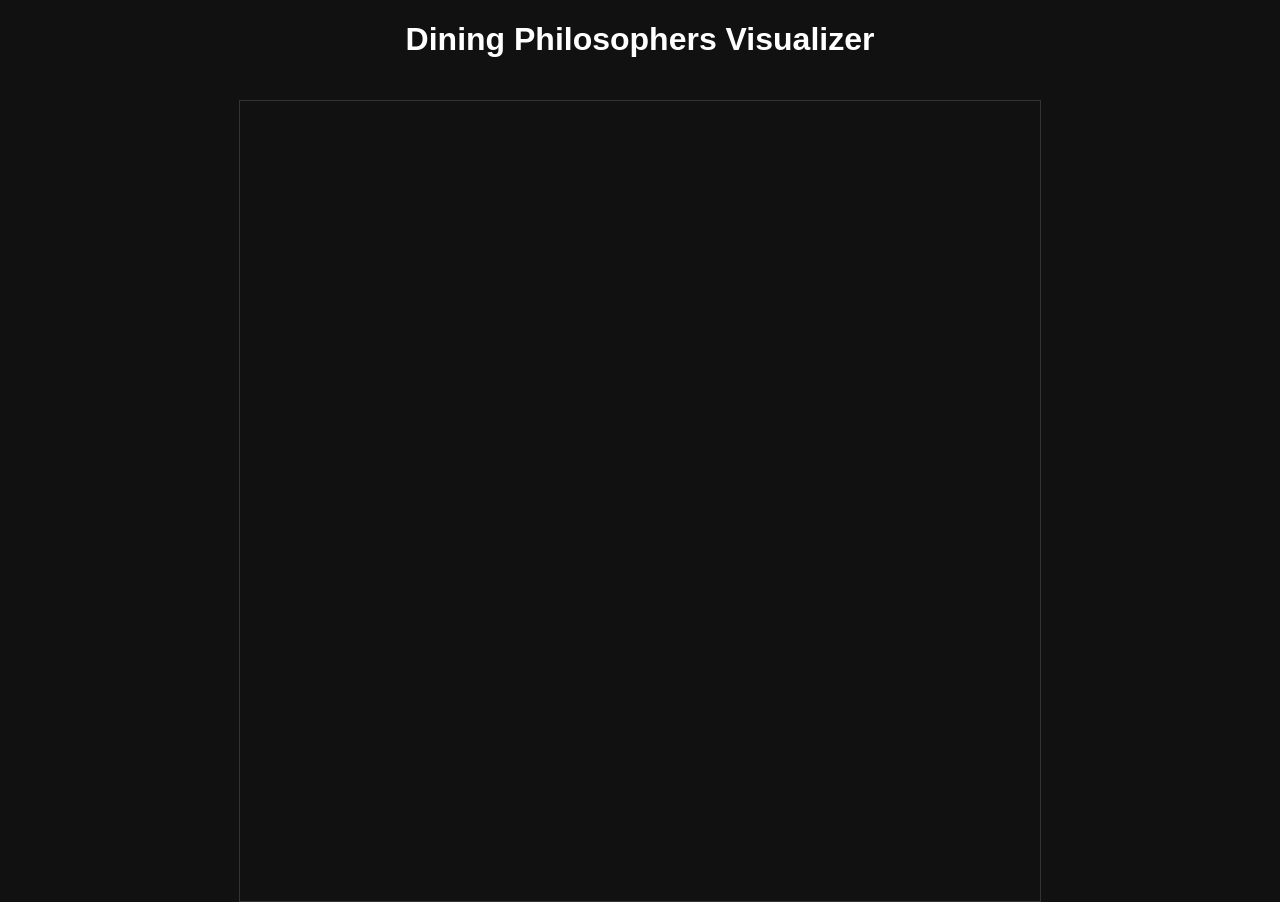
<file: philo/index.html>
<!DOCTYPE html>
<html>
<head>
    <title>Philo500</title>
    <style>
        body { background: #111; color: white; margin: 0; display: flex; flex-direction: column; align-items: center; font-family: sans-serif; }
        canvas { margin-top: 20px; border: 1px solid #333; }
    </style>
</head>
<body>
    <h1>Dining Philosophers Visualizer</h1>
    <canvas id="canvas" width="800" height="800"></canvas>
    <script>
        const canvas = document.getElementById('canvas');
        const ctx = canvas.getContext('2d');
        const socket = new WebSocket('ws://localhost:8080/ws');
        socket.binaryType = "arraybuffer";

        socket.onmessage = (event) => {
            const data = new Uint8Array(event.data);
            ctx.clearRect(0, 0, 800, 800);
            data.forEach((state, i) => {
                const angle = (i / data.length) * Math.PI * 2;
                const x = 400 + 350 * Math.cos(angle);
                const y = 400 + 350 * Math.sin(angle);
                // 0: Think (Gray), 1: Eat (Green), 2: Sleep (Blue), 3: Dead (Red)
                ctx.fillStyle = ["#444", "#00FF00", "#0088FF", "#FF0000"][state];
                ctx.beginPath();
                ctx.arc(x, y, 3, 0, Math.PI * 2);
                ctx.fill();
            });
        };
    </script>
</body>
</html>
</file>
